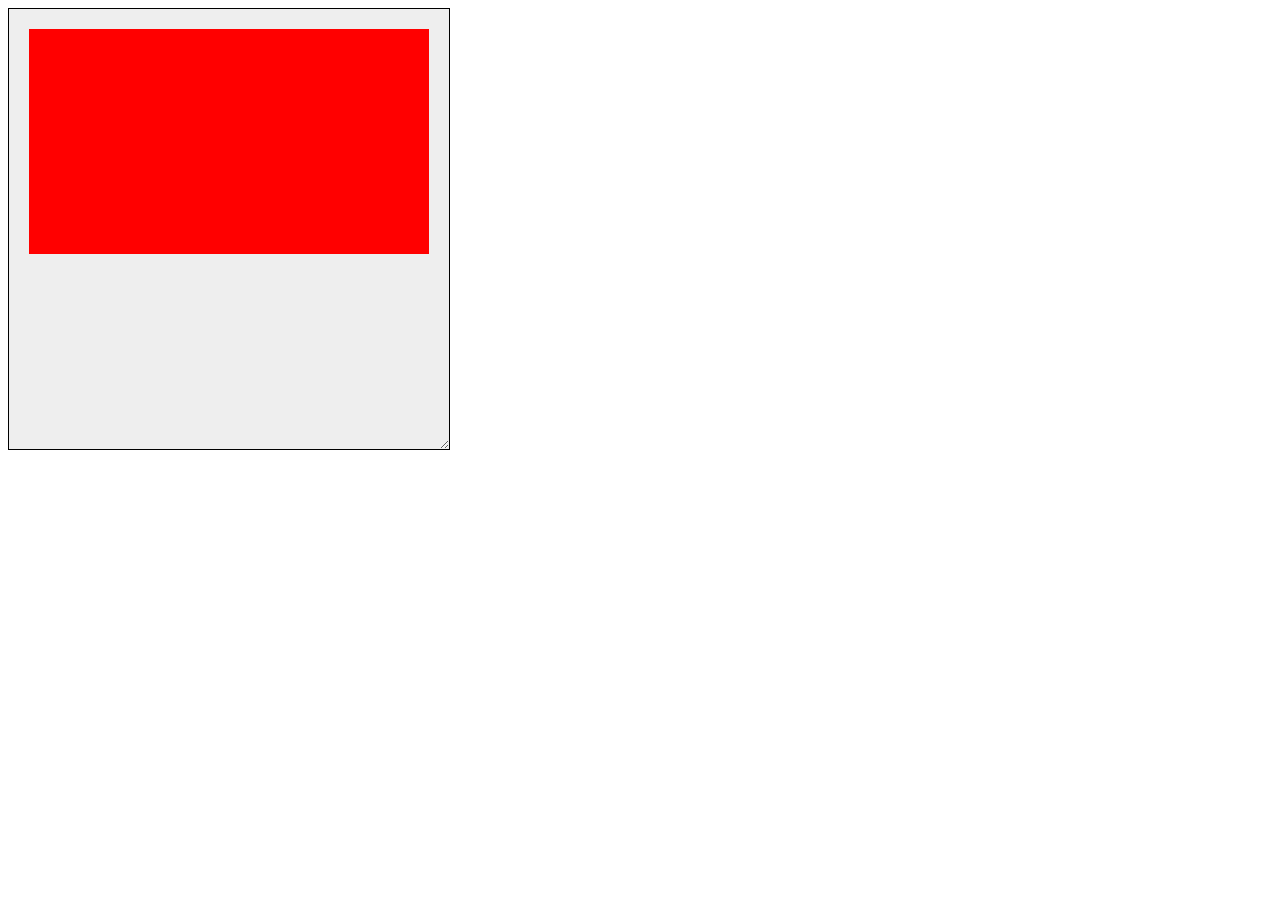
<file: aspect-ratio/index.html>
<!DOCTYPE html>
<html lang="en">
<head>
    <meta charset="UTF-8">
    <meta name="viewport" content="width=device-width, initial-scale=1.0">
    <title>Aspect Ratio</title>
    <link rel="stylesheet" href="style.css">
</head>
<body>
    <div class="resizable-container">
        <div class="aspect-ratio-container"></div>
    </div>
</body>
</html>
</file>
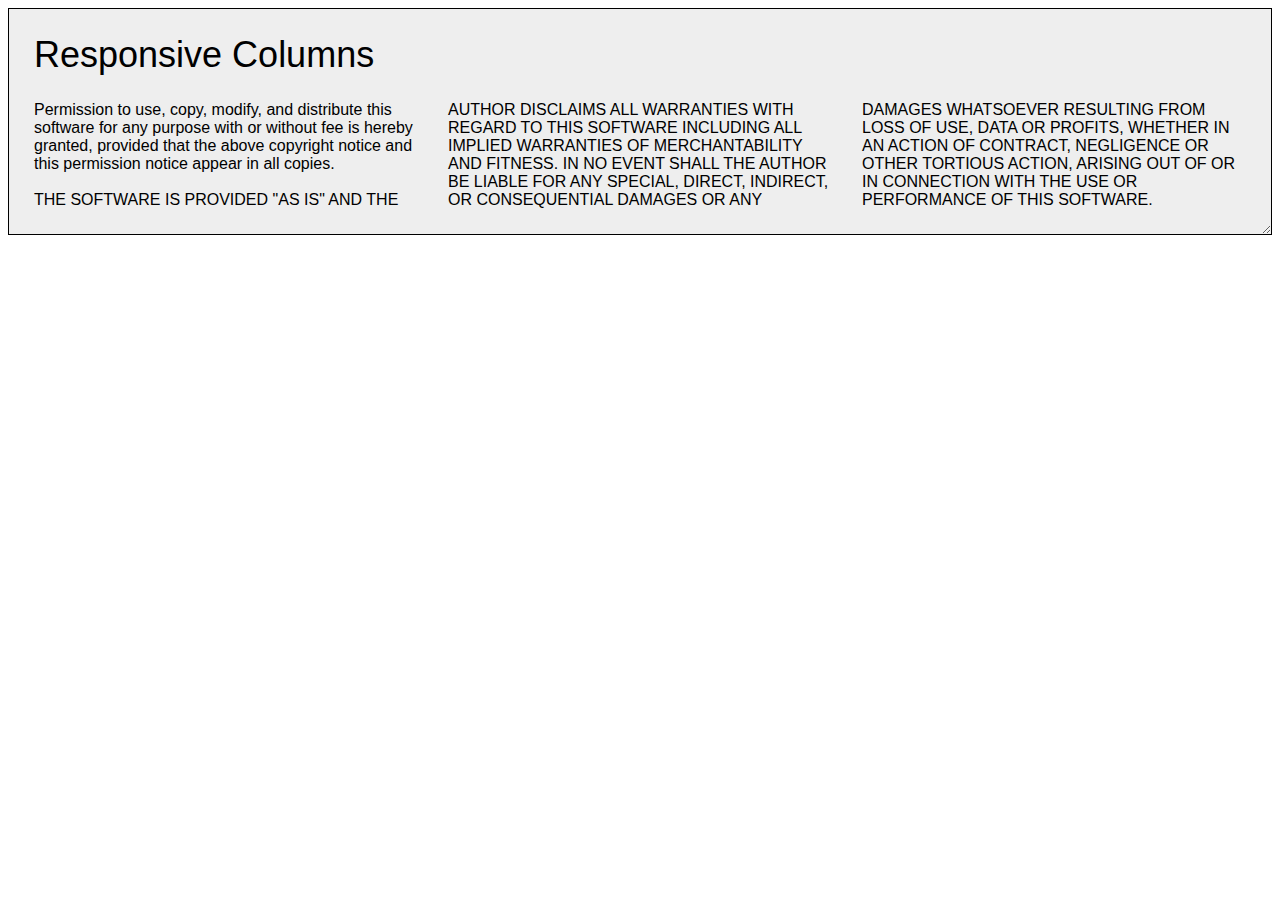
<file: responsive-columns/index.html>
<!DOCTYPE html>
<html lang="en">
<head>
    <meta charset="UTF-8">
    <meta name="viewport" content="width=device-width, initial-scale=1.0">
    <title>Responsive Columns</title>
    <link rel="stylesheet" href="style.css">
</head>
<body>
    <div class="resizable-container">
        <div class="title">Responsive Columns</div>
        <div class="paragraph">
            Permission to use, copy, modify, and distribute this software for any
            purpose with or without fee is hereby granted, provided that the above
            copyright notice and this permission notice appear in all copies.
            <br>
            <br>
            THE SOFTWARE IS PROVIDED "AS IS" AND THE AUTHOR DISCLAIMS ALL WARRANTIES
            WITH REGARD TO THIS SOFTWARE INCLUDING ALL IMPLIED WARRANTIES OF
            MERCHANTABILITY AND FITNESS. IN NO EVENT SHALL THE AUTHOR BE LIABLE FOR
            ANY SPECIAL, DIRECT, INDIRECT, OR CONSEQUENTIAL DAMAGES OR ANY DAMAGES
            WHATSOEVER RESULTING FROM LOSS OF USE, DATA OR PROFITS, WHETHER IN AN
            ACTION OF CONTRACT, NEGLIGENCE OR OTHER TORTIOUS ACTION, ARISING OUT OF
            OR IN CONNECTION WITH THE USE OR PERFORMANCE OF THIS SOFTWARE.
        </div>
    </div>
</body>
</html>
</file>
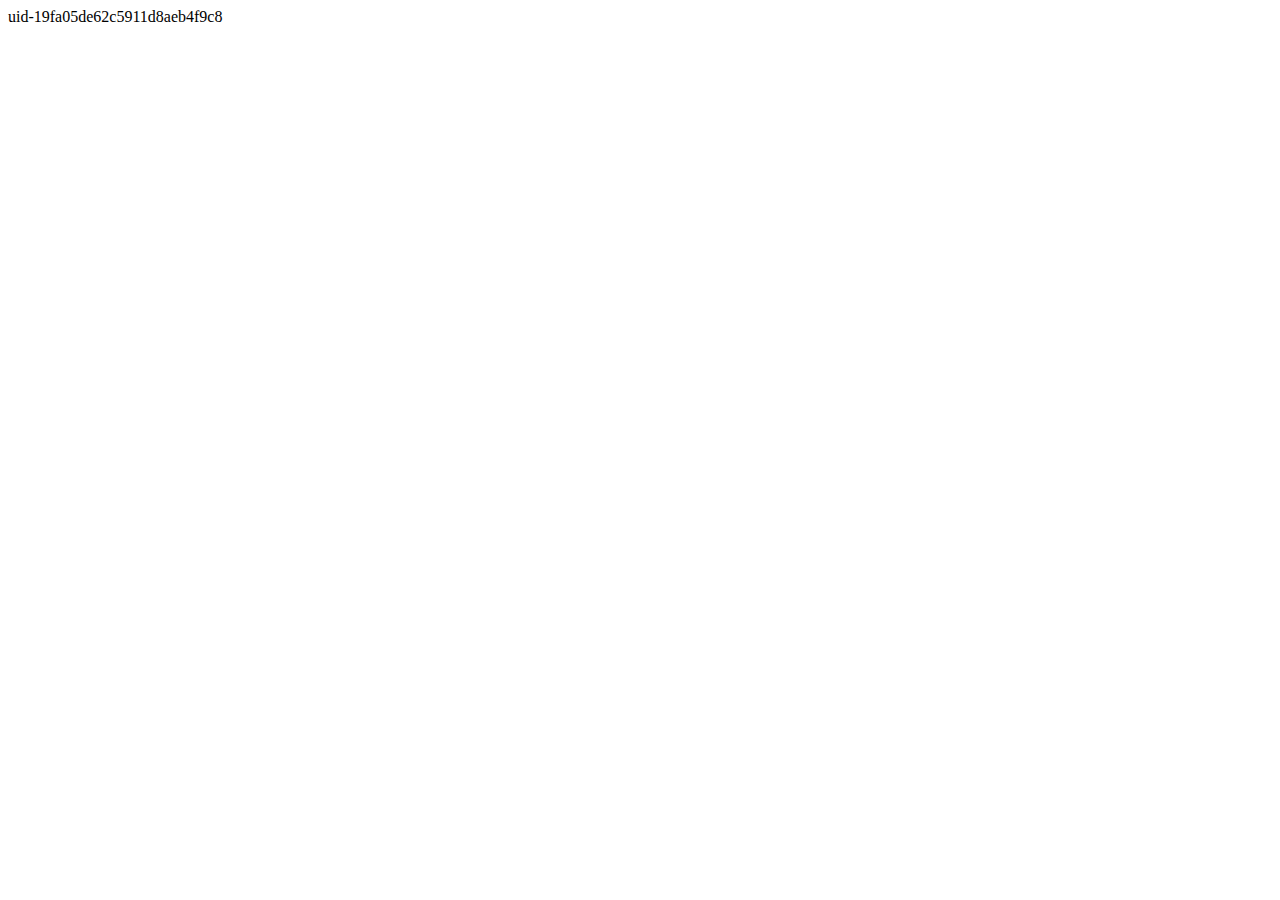
<file: utilities/index.html>
<!DOCTYPE html>
<html lang="en">
<head>
    <meta charset="UTF-8">
    <meta name="viewport" content="width=device-width, initial-scale=1.0">
    <title>Document</title>
    <script type="module" src="script.js"></script>
</head>
<body>
    
</body>
</html>
</file>
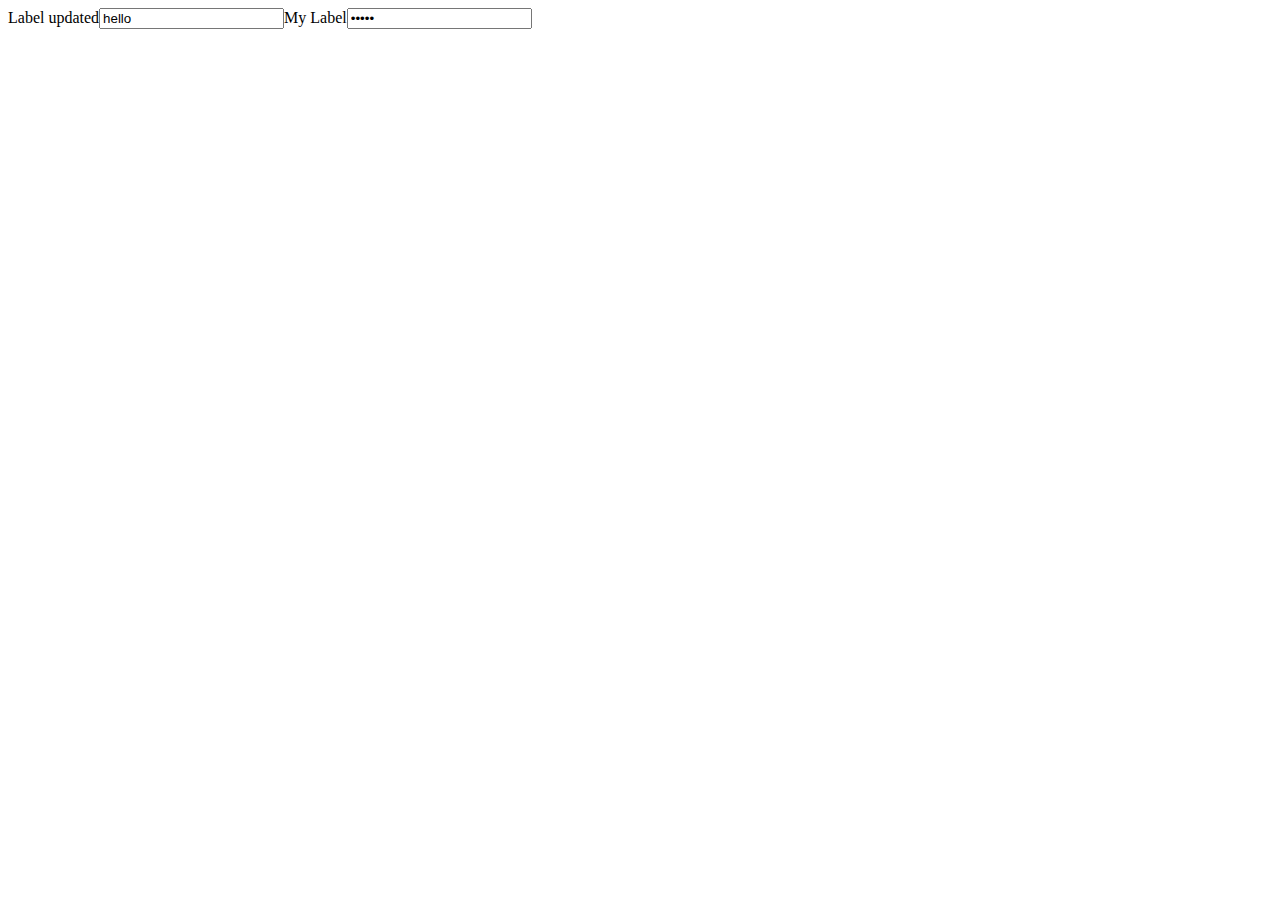
<file: demo/input-field-component/index.html>
<!DOCTYPE html>
<html lang="en">
<head>
    <meta charset="UTF-8">
    <meta name="viewport" content="width=device-width, initial-scale=1.0">
    <title>Input Field Component</title>
    <script type="module" src="script.js"></script>
</head>
<body>
    
</body>
</html>
</file>
<file: aspect-ratio/style.css>
.resizable-container {
    width: 400px;
    height: 400px;
    background-color: #eee;
    border: 1px solid #000;
    resize: both;
    overflow: auto;
    padding: 20px;
}

.aspect-ratio-container {
    aspect-ratio: 16/9;
    background-color: #f00;
}
</file>
<file: responsive-columns/style.css>
.resizable-container {
    background-color: #eee;
    border: 1px solid #000;
    resize: both;
    overflow: auto;
    font-family: sans-serif;
}

.title {
    column-span: all;
    padding: 25px 25px 0;
    font-size: 36px;
}

.paragraph {
    columns: 200px 3;
    column-gap: 30px;
    padding: 25px;
}
</file>
